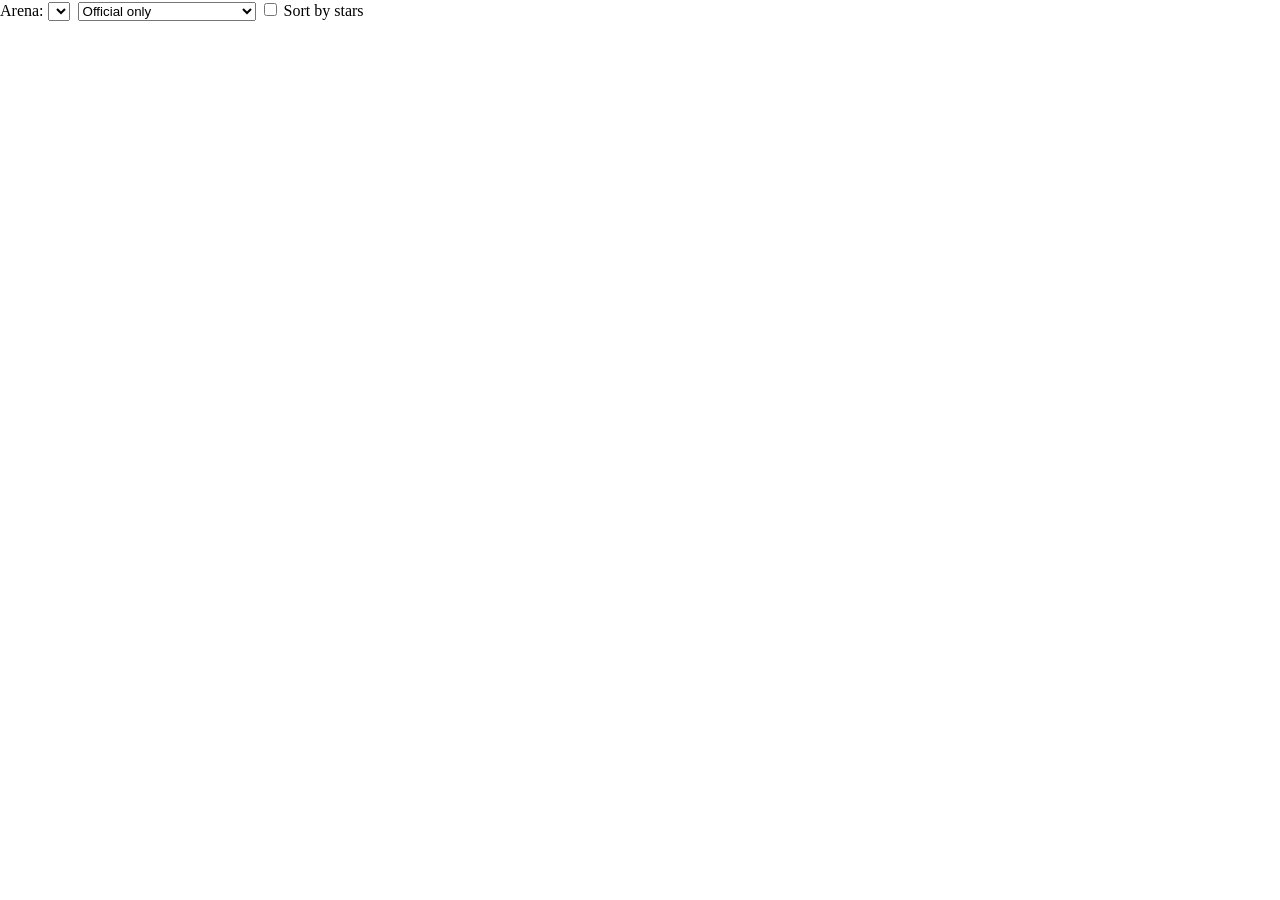
<file: iframe.selectArena.html>
<!DOCTYPE html>
<html>
	<head>
		<meta charset="UTF-8">
		<title>Select Arena</title>
		<script async src="https://www.googletagmanager.com/gtag/js?id=G-TJFMG29186"></script><script>window.dataLayer = window.dataLayer || [];function gtag(){dataLayer.push(arguments);}gtag('js', new Date());gtag('config', 'G-TJFMG29186');</script>
		<meta content="width=device-width, initial-scale=1.0" name="viewport">
		<meta content="yes" name="mobile-web-app-capable">
		<link rel="stylesheet" href="https://ai-tournaments.io/defaults.css">
		<style>
			html, body {
				margin: 0;
				padding: 0;
			}
			.readme-link {
				text-decoration: none;
			}
			.readme-link svg {
				height: 0;
				fill: var(--main-color);
				vertical-align: bottom;
			}
		</style>
		<script src="iframe.selectArena.js"></script>
		<script src="https://ai-tournaments.io/GitHubApi.js"></script>
	</head>
	<body onload="a()">
		<label for="arena">Arena:</label>
		<select name="arena" id="arena"></select>
		<a id="link-arena" class="readme-link" target="_blank"><svg id="GitHub-logo" xmlns="http://www.w3.org/2000/svg" viewBox="0 0 496 496"><path d="M165.9 389.4c0 2-2.3 3.6-5.2 3.6-3.3.3-5.6-1.3-5.6-3.6 0-2 2.3-3.6 5.2-3.6 3-.3 5.6 1.3 5.6 3.6zm-31.1-4.5c-.7 2 1.3 4.3 4.3 4.9 2.6 1 5.6 0 6.2-2 .6-2-1.3-4.3-4.3-5.2-2.6-.7-5.5.3-6.2 2.3zm44.2-1.7c-2.9.7-4.9 2.6-4.6 4.9.3 2 2.9 3.3 5.9 2.6 2.9-.7 4.9-2.6 4.6-4.6-.3-1.9-3-3.2-5.9-2.9zM244.8 0C106.1 0 0 105.3 0 244c0 110.9 69.8 205.8 169.5 239.2 12.8 2.3 17.3-5.6 17.3-12.1 0-6.2-.3-40.4-.3-61.4 0 0-70 15-84.7-29.8 0 0-11.4-29.1-27.8-36.6 0 0-22.9-15.7 1.6-15.4 0 0 24.9 2 38.6 25.8 21.9 38.6 58.6 27.5 72.9 20.9 2.3-16 8.8-27.1 16-33.7-55.9-6.2-112.3-14.3-112.3-110.5 0-27.5 7.6-41.3 23.6-58.9-2.6-6.5-11.1-33.3 2.6-67.9 20.9-6.5 69 27 69 27 20-5.6 41.5-8.5 62.8-8.5 21.3 0 42.8 2.9 62.8 8.5 0 0 48.1-33.6 69-27 13.7 34.7 5.2 61.4 2.6 67.9 16 17.7 25.8 31.5 25.8 58.9 0 96.5-58.9 104.2-114.8 110.5 9.2 7.9 17 22.9 17 46.4 0 33.7-.3 75.4-.3 83.6 0 6.5 4.6 14.4 17.3 12.1C428.2 449.8 496 354.9 496 244 496 105.3 383.5 0 244.8 0zM97.2 344.9c-1.3 1-1 3.3.7 5.2 1.6 1.6 3.9 2.3 5.2 1 1.3-1 1-3.3-.7-5.2-1.6-1.6-3.9-2.3-5.2-1zm-10.8-8.1c-.7 1.3.3 2.9 2.3 3.9 1.6 1 3.6.7 4.3-.7.7-1.3-.3-2.9-2.3-3.9-2-.6-3.6-.3-4.3.7zm32.4 35.6c-1.6 1.3-1 4.3 1.3 6.2 2.3 2.3 5.2 2.6 6.5 1 1.3-1.3.7-4.3-1.3-6.2-2.2-2.3-5.2-2.6-6.5-1zm-11.4-14.7c-1.6 1-1.6 3.6 0 5.9 1.6 2.3 4.3 3.3 5.6 2.3 1.6-1.3 1.6-3.9 0-6.2-1.4-2.3-4-3.3-5.6-2z"/></svg></a>
		<select id="arena-filter">
			<option value="official">Official only</option>
			<option value="all">Include community arenas</option>
			<option value="community">Community arenas only</option>
		</select>
		<input type="checkbox" id="sort-by-stars">
		<label for="sort-by-stars">Sort by stars</label>
	</body>
</html>
</file>
